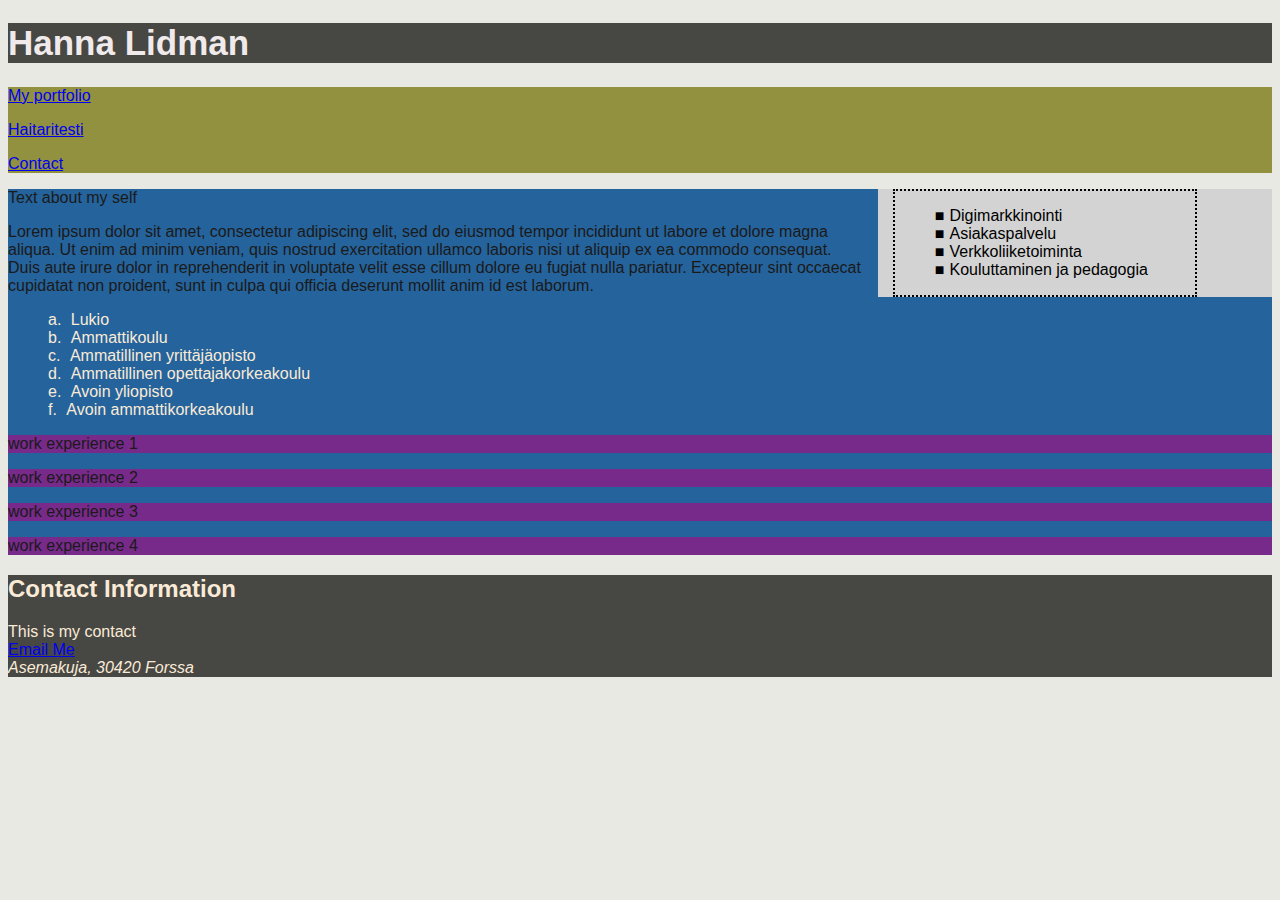
<file: index.html>
<!DOCTYPE html>
<html>
<head>
    <meta charset="UTF-8">
    <link rel="stylesheet" href="styles.css">    
</head>    
<body>
    <header>
        <h1>Hanna Lidman</h1>
    </header> 
    <nav>
        <p><a href="portfolio.html">My portfolio</a></p>
        <p><a href="accordiontest.html">Haitaritesti</a></p>
        <p><a href="#contact">Contact </a></p>
    </nav>

    <aside>
        <div class="profile-image">
        <ul>
            <li>Digimarkkinointi</li>
            <li>Asiakaspalvelu</li>
            <li>Verkkoliiketoiminta</li>
            <li>Kouluttaminen ja pedagogia</li>
        </ul>
        </div>
    </aside>  

    <section>
        <div class="row">
        <div class="col-md-6">
            <p>Text about my self</p>
            <p>Lorem ipsum dolor sit amet, consectetur adipiscing elit, sed do eiusmod tempor incididunt ut labore et dolore magna aliqua. 
            Ut enim ad minim veniam, quis nostrud exercitation ullamco laboris nisi ut aliquip ex ea commodo consequat. 
            Duis aute irure dolor in reprehenderit in voluptate velit esse cillum dolore eu fugiat nulla pariatur. 
            Excepteur sint occaecat cupidatat non proident, sunt in culpa qui officia deserunt mollit anim id est laborum.</p>
        </div>
        <ol>
            <li>Lukio</li>
            <li>Ammattikoulu</li>
            <li>Ammatillinen yrittäjäopisto</li>
            <li>Ammatillinen opettajakorkeakoulu</li>
            <li>Avoin yliopisto</li>
            <li>Avoin ammattikorkeakoulu</li>
        </ol>
        </div>

        <article>
            <p>work experience 1</p>
        </article>
        <article>
            <p>work experience 2</p>
        </article>
        <article>
            <p>work experience 3</p>
        </article>
        <article>
            <p>work experience 4</p>
        </article>
    </section>

      
    <footer>
        <h2>Contact Information</h2>
        <div id="contact">This is my contact</div>
        <a href="mailto:example@example.com">Email Me</a>
        <address>Asemakuja, 30420 Forssa</address>
     </footer>  
</body>
</html>
</file>
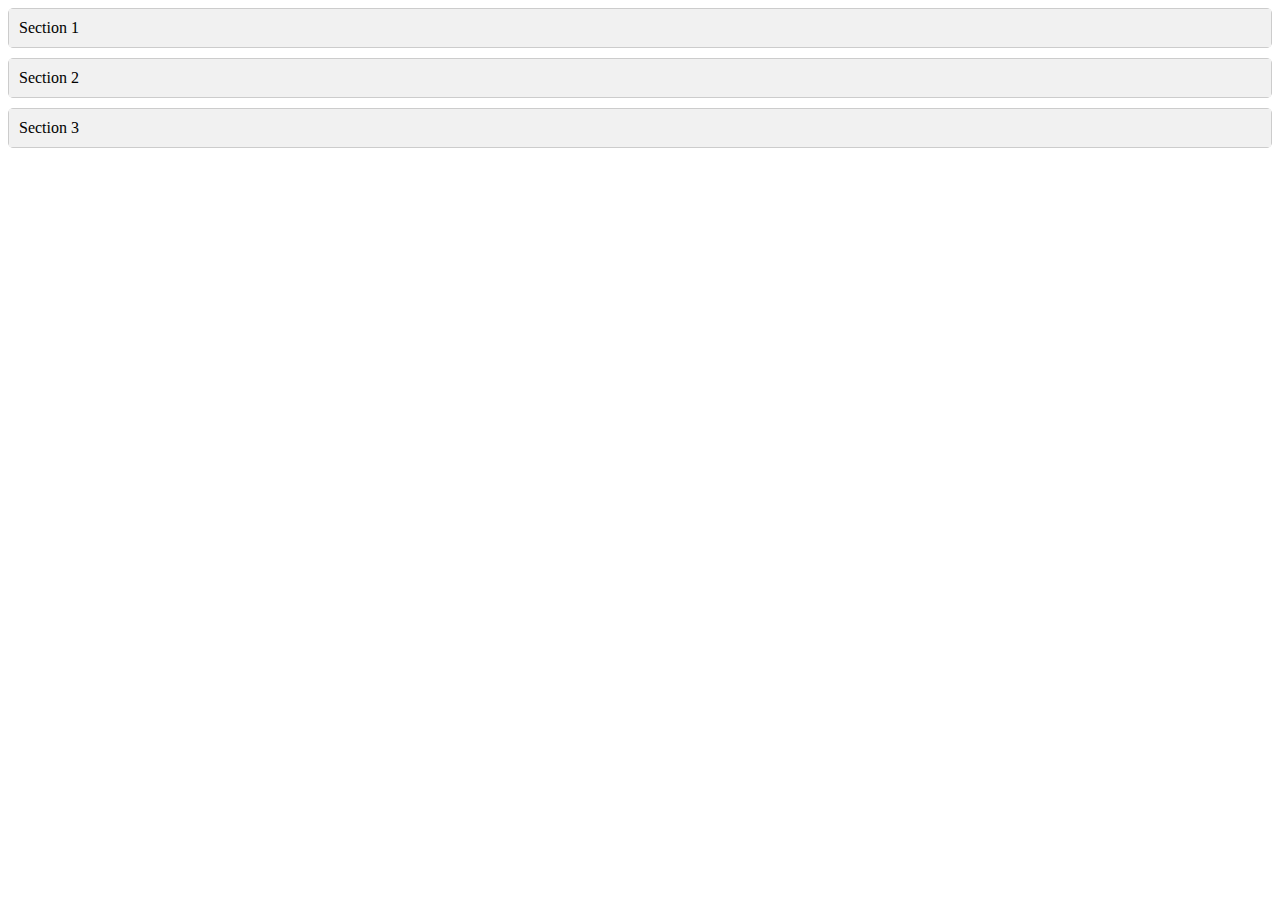
<file: accordiontest.html>
<!DOCTYPE html>
<html lang="en">
<head>
<meta charset="UTF-8">
<meta name="viewport" content="width=device-width, initial-scale=1.0">
<title>Accordion Example</title>
<style>
/* Accordion styles */
.accordion {
  border: 1px solid #ccc;
  border-radius: 5px;
  margin-bottom: 10px;
}

.accordion-header {
  background-color: #f1f1f1;
  padding: 10px;
  cursor: pointer;
}

.accordion-header:hover {
  background-color: #ddd;
}

.accordion-content {
  padding: 10px;
  display: none;
}

.accordion.active .accordion-content {
  display: block;
}
</style>
</head>
<body>

<div class="accordion">
  <div class="accordion-header">Section 1</div>
  <div class="accordion-content">
    <p>Content of section 1 goes here.</p>
  </div>
</div>

<div class="accordion">
  <div class="accordion-header">Section 2</div>
  <div class="accordion-content">
    <p>Content of section 2 goes here.</p>
  </div>
</div>

<div class="accordion">
  <div class="accordion-header">Section 3</div>
  <div class="accordion-content">
    <p>Content of section 3 goes here.</p>
  </div>
</div>

<script>
// JavaScript to toggle accordion content
document.addEventListener('DOMContentLoaded', function() {
  var accordions = document.querySelectorAll('.accordion');
  accordions.forEach(function(accordion) {
    accordion.addEventListener('click', function() {
      this.classList.toggle('active');
    });
  });
});
</script>

</body>
</html>
</file>
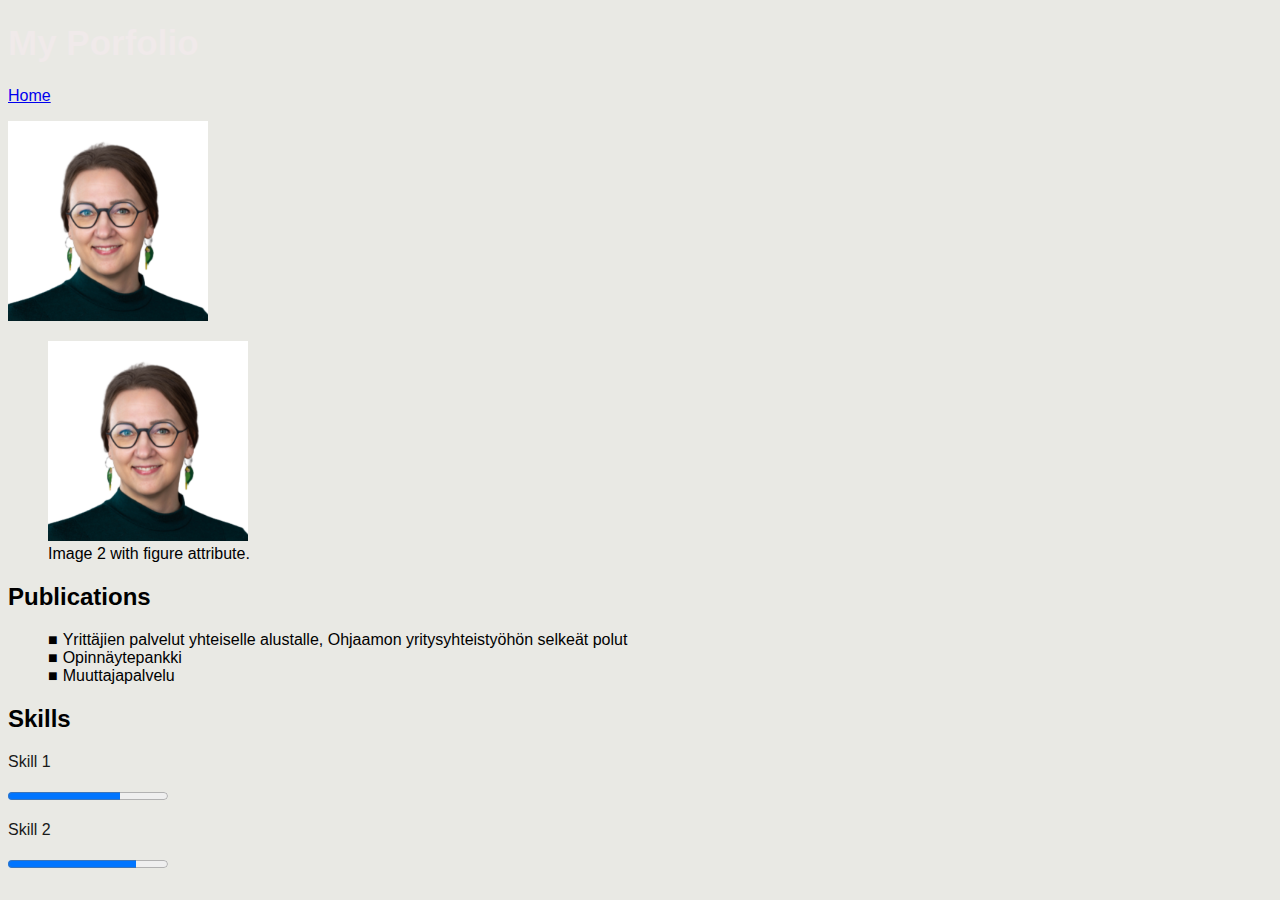
<file: portfolio.html>
<!DOCTYPE html>
<html>
<head>
    <meta charset="UTF-8">
    <link rel="stylesheet" href="styles.css">
</head>    
<body>

<h1>My Porfolio</h1>
<div>
    <p><a href="index.html">Home</a></p>
</div>
<div>
    <img src="/profiilikuva.png" alt="IMG Image" width="200" height="200">
    <figure>
        <img src="/profiilikuva.png" alt="Figure Image" width="200" height="200">
        <figcaption>Image 2 with figure attribute.</figcaption>
      </figure>
      <h2>Publications</h2>
      <ul>
        <li>Yrittäjien palvelut yhteiselle alustalle, Ohjaamon yritysyhteistyöhön selkeät polut </li>
        <li>Opinnäytepankki</li>
        <li>Muuttajapalvelu</li>
      </ul>
</div>
<div>
    <h2>Skills</h2>
    <p>Skill 1</p>
    <progress value="70" max="100">70 %</progress>
    <p>Skill 2</p>
    <progress value="80" max="100">80 %</progress>
</div>
</body>
</html>
</file>
<file: styles.css>
body {
    background-color: rgb(233, 233, 228);
    font-family: 'Poppins', sans-serif;
}
h1 {
    font-size: 35px;
    color: rgb(240, 234, 234);
}
p {
    font-size: 16px;
    color: rgb(26, 26, 26);
}
ol {
    list-style-type: none;
    counter-reset: my-counter;
}
li {
    counter-increment: my-counter;
    
}
li:before {
    content: counter(my-counter, lower-alpha) ". "; 
    margin-right: 5px; 
}
ul {
    list-style-type: none;
    counter-reset: my-counter;  
}

ul li {
    counter-increment: my-counter-ul;
}

ul li:before {
    content: counter(my-counter-ul, square); 
    margin-right: 5px;  
}
.profile-image {
    border: 2px dotted;
    width: 300px;
    height: auto;
}

.topleft {
    position: absolute;
    top: 8px;
    left: 16px;
    font-size: 18px;
  }
header {
    background-color: rgb(71, 71, 68);
    font-size: 20;
    color: antiquewhite;
}
nav {
    background-color: rgb(145, 145, 64);
    font-size: 12;
    color: antiquewhite;
}

section {
    background-color: rgb(37, 99, 156);
    font-size: 12;
    color: antiquewhite;
}

article {
    background-color: rgb(120, 42, 139);
    font-size: 12;
    color: antiquewhite;
}
  
aside {
    width: 30%;
    padding-left: 15px;
    margin-left: 15px;
    float: right;
    background-color: lightgray;
  }

  footer {
    background-color: rgb(71, 71, 68);
    font-size: 20;
    color: antiquewhite;
}
</file>
